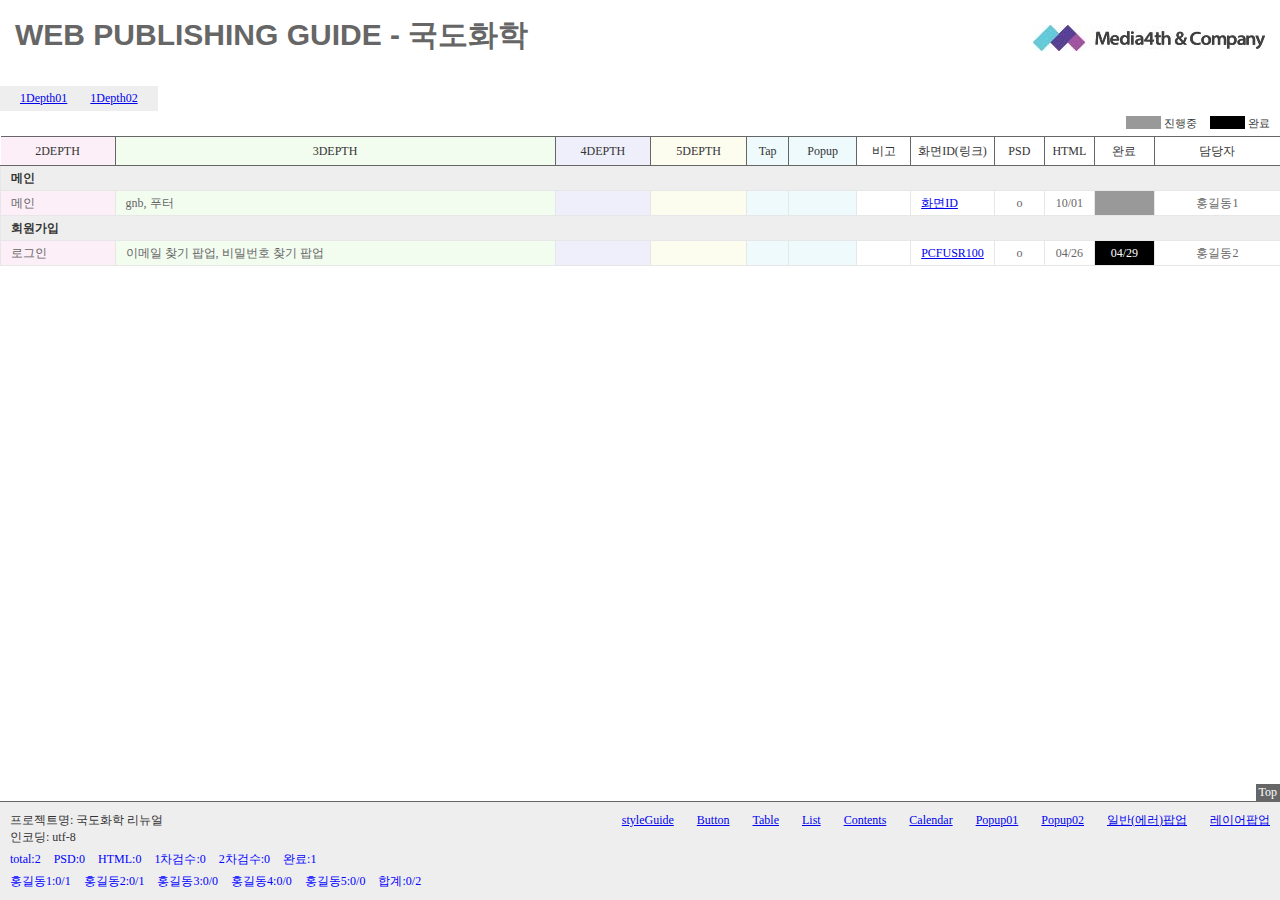
<file: fileList/index.html>
<!DOCTYPE html>
<html lang="ko">
<head>
<meta charset="utf-8">
<title>WEB PUBLISHING GUIDE</title>
<style type="text/css">
body {padding:0; margin:0; font-size:0.75em; font-family:dotum,"돋움"; color:#333333;}
#header {overflow:hidden;  padding:15px 15px 30px;}
#header h1 {float:left; padding:0; margin:0; font-size:2.5em; color:#666666; font-family:Arial;}
#header .logo {float:right; padding:0; margin:10px 0 0 0;}
#depth1 ul {display: inline-block; white-space:nowrap; padding:5px 10px; margin:0; list-style:none; background:#eeeeee;}
#depth1 ul li {display:inline; padding:0; margin:0 10px;}
.stepInfo {clear:both; padding:0; margin:5px 0; text-align:right;}
.stepInfo li {display:inline; margin-right:10px; font-size:0.9em;}
.stepInfo li span {display:inline-block; width:35px; height:13px; margin-right:3px; vertical-align:top;}
.listTbl {width:100%; padding:0; margin:0; border:0; border-bottom:1px solid #e7e7e7; border-collapse:collapse;}
.listTbl thead th {height:26px; font-weight:normal; border:1px solid #666666; white-space:nowrap;}
.listTbl tbody th {height:24px; padding:0 10px; text-align:left; border:1px solid #e7e7e7; background:#eeeeee;}
.listTbl tbody td {height:24px; padding:0 10px; border:1px solid #e7e7e7; border-bottom:0; color:#666666}
.listTbl th.depth2 {background:#fceff7; border-left:0;}
.listTbl td.depth2 {white-space:nowrap; text-align:left; background:#fceff7; border-top-color:#e7e7e7;}
.listTbl th.depth3 {background:#f2fcef;}
.listTbl td.depth3 {white-space:nowrap; text-align:left; background:#f2fcef; border-top-color:#e7e7e7;}
.listTbl th.depth4 {background:#efeffc;}
.listTbl td.depth4 {white-space:nowrap; text-align:left; background:#efeffc; border-top-color:#e7e7e7;}
.listTbl th.depth5 {background:#fcfcef;}
.listTbl td.depth5 {white-space:nowrap; text-align:left; background:#fcfcef; border-top-color:#e7e7e7;}
.listTbl th.popup {background:#effafc;}
.listTbl td.popup {white-space:nowrap; text-align:left; background:#effafc; border-top-color:#e7e7e7;}
.listTbl td.link {text-align:left;}
.listTbl td.link a {white-space:nowrap;}
.listTbl td.psd,
.listTbl td.endHtml,
.listTbl td.check1,
.listTbl td.check2,
.listTbl td.end,
.listTbl td.name {text-align:center; white-space:nowrap;}
.listTbl th.name,
.listTbl th.last,
.listTbl td.name {border-right:0 !important;}
.listTbl tr:hover td {background:#548bcc !important; color:#ffffff;}
.step1,
.listTbl tr td.step1 {background:#999999 !important; color:#ffffff !important;}
.step2,
.listTbl tr td.step2 {background:#000000 !important; color:#ffffff !important;}
#footer {position:fixed; left:0; bottom:0; width:100%;}
#footer .goTop {text-align:right;}
#footer .goTop a {display:inline-block; padding:1px 3px; text-decoration:none; background:#666666; color:#fff;}
#footer .footBg {overflow:hidden; padding:10px 0 10px 10px; background:#eeeeee; border-top:1px solid #666666;}
#footer .progress,
#footer .nameList {padding:5px 0 0; margin:0; }
#footer .progress li,
#footer .nameList li {display:inline; padding:0; margin:0 10px 0 0; color:blue; }
#footer .nameList {display:block;}
#footer .tempMenu {float:right; white-space:nowrap; padding:0; margin:0; list-style:none;}
#footer .tempMenu li {display:inline; padding:0; margin:0 10px;}
#footer .info {padding:0; margin:0; list-style:none;}
#container {padding-bottom:150px;}

.ajax,.listTbl tr.ajax td {background:yellow;}
</style>
<script src="../js/jquery-1.11.2.min.js"></script>
<script>
$(function(){
	 var total = $($('.depth2')).length - 1; /* 총 갯수 */
	 $('.numTotal span').append(total);

	 var psd = $($('.psd span:contains(O)')).length; /* psd 완료 */
	 $('.numPsd span').append(psd);

	 var endHtml = $($('.endHtml.step2')).length; /* html 완료 */
	 $('.numHtml span').append(endHtml);

	 var check1 = $($('.check1.step2')).length; /* 1차검수 완료 */
	 $('.numCheck1 span').append(check1);

	 var check2 = $($('.check1.step2')).length; /* 2차검수 완료 */
	 $('.numCheck2 span').append(check2);

	 var end = $($('.end.step2')).length;  /* 완료 */
	 $('.numEnd span').append(end);

	 var hgd1 = $($('.name span:contains(홍길동1)')).length; /* 담당자:홍길동1 지정수*/
	 $('.numHgd1 span.tat').append(hgd1);
	 var hgd1E = $($('.name span:contains(홍길동1)').parents().children('.endHtml.step2')).length; /* 담당자:홍길동1 완료 */
	 $('.numHgd1 span.end').append(hgd1E);

	 var hgd2 = $($('.name span:contains(홍길동2)')).length; /* 담당자:홍길동2 지정수 */
	 $('.numHgd2 span.tat').append(hgd2);	 
	 var hgd2E = $($('.name span:contains(홍길동2)').parents().children('.endHtml.step2')).length; /* 담당자:홍길동2 완료 */
	 $('.numHgd2 span.end').append(hgd2E);
	  

	 var hgd3 = $($('.name span:contains(홍길동3)')).length; /* 담당자:홍길동3 지정수*/
	 $('.numHgd3 span.tat').append(hgd3);
	 var hgd3E = $($('.name span:contains(홍길동3)').parents().children('.endHtml.step2')).length; /* 담당자:홍길동3 완료 */
	 $('.numHgd3 span.end').append(hgd3E);
	 
	 var hgd4 = $($('.name span:contains(홍길동4)')).length; /* 담당자:홍길동4 지정수*/
	 $('.numHgd4 span.tat').append(hgd4);
	 var hgd4E = $($('.name span:contains(홍길동4)').parents().children('.endHtml.step2')).length; /* 담당자:홍길동4 완료 */
	 $('.numHgd4 span.end').append(hgd4E);

	 var hgd5 = $($('.name span:contains(홍길동5)')).length; /* 담당자:홍길동5 지정수*/
	 $('.numHgd5 span.tat').append(hgd5);
	 var hgd5E = $($('.name span:contains(홍길동5)').parents().children('.endHtml.step2')).length; /* 담당자:홍길동5 완료 */
	 $('.numHgd5 span.end').append(hgd5E);
	 
	 var total2= hgd2+ hgd3+hgd1+hgd4+hgd5; /* 합계 */
	 $('.total2 span.t2').append(total2);
	 var total3= hgd2E+ hgd3E+hgd1E+hgd4E+hgd5E; /* 합계 */
	 $('.total2 span.t3').append(total3);
});
</script>
</head>

<body>
<!-- footer -->
<!-- footer -->
<div id="footer">
	<div class="goTop"><a href="#header">Top</a></div>
	<div class="footBg">
		<ul class="tempMenu">
			<li><a href="../html/guide/styleGuide.html" target="_blank">styleGuide</a></li>
			<li><a href="../html/sub/temp/btn.html" target="_blank">Button</a></li>
			<li><a href="../html/sub/temp/table.html" target="_blank">Table</a></li>
			<li><a href="../html/sub/temp/list.html" target="_blank">List</a></li>
			<li><a href="../html/sub/temp/contents.html" target="_blank">Contents</a></li>
			<li><a href="../calendar/calendar.html" target="_blank">Calendar</a></li>
			<li><a href="../html/sub/temp/popup01.html" target="_blank">Popup01</a></li>
			<li><a href="../html/sub/temp/popup02.html" target="_blank">Popup02</a></li>
			<li><a href="../html/sub/temp/popup03.html" target="_blank">일반(에러)팝업</a></li>
			<li><a href="../html/sub/temp/popLayer.html" target="_blank">레이어팝업</a></li>
		</ul>
		<ul class="info">
			<li>프로젝트명: 국도화학 리뉴얼</li>
			<li>인코딩: utf-8</li>
		</ul>
		<ul class="progress">
			<li class="numTotal">total:<span></span></li>
			<li class="numPsd">PSD:<span></span></li>
			<li class="numHtml">HTML:<span></span></li>
			<li class="numCheck1">1차검수:<span></span></li>
			<li class="numCheck2">2차검수:<span></span></li>
			<li class="numEnd">완료:<span></span></li>
		</ul>
		<ul class="nameList">
			<li class="numHgd1">홍길동1:<span class="end"></span>/<span class="tat"></span></li>
			<li class="numHgd2">홍길동2:<span class="end"></span>/<span class="tat"></span></li>
			<li class="numHgd3">홍길동3:<span class="end"></span>/<span class="tat"></span></li>
			<li class="numHgd4">홍길동4:<span class="end"></span>/<span class="tat"></span></li>
			<li class="numHgd5">홍길동5:<span class="end"></span>/<span class="tat"></span></li>
			
			<li class="total2">합계:<span class="t3"></span>/<span class="t2"></span></li>
		</ul>
	</div>
</div>
<!-- //footer -->
<div id="wrap">
	<!-- header -->
	<div id="header">
		<h1>WEB PUBLISHING GUIDE - 국도화학</h1>
		<p class="logo"><img src="logo.jpg" alt="" /></p>
	</div>
	<!-- //header -->

<!-- container -->

<div id="container">

<div id="depth1">
	<ul>
		<li><a href="#dpeth1_1">1Depth01</a></li>
		<li><a href="#dpeth1_2">1Depth02</a></li>
	</ul>
</div>
<ul class="stepInfo">
	<li><span class="step1"></span>진행중</li>
	<li><span class="step2"></span>완료</li>
</ul>
<table class="listTbl" summary="코딩 파일 리스트입니다.">
<caption></caption>
<colgroup>
	<col />
	<col />
	<col />
	<col />
	<col />
	<col />
	<col />
	<col width="40" />
	<col width="50" />
	<col width="50" />
	<col width="60" />
</colgroup>
<thead>
<tr>
	<th scope="col" class="depth2">2DEPTH</th>
	<th scope="col" class="depth3">3DEPTH</th>
	<th scope="col" class="depth4">4DEPTH</th>
	<th scope="col" class="depth5">5DEPTH</th>
	<th scope="col" class="popup">Tap</th>
	<th scope="col" class="popup">Popup</th>
	<th scope="col">비고</th>
	<th scope="col">화면ID(링크)</th>
	<th scope="col">PSD</th>
	<th scope="col">HTML</th>
	<th scope="col">완료</th>
	<th scope="col" class="name">담당자</th>
</tr>
<tbody>
<tr>
	<th scope="col" id="dpeth1_1" class="last" colspan="12">메인</th>
</tr>
<tr>
	<td class="depth2">메인</td>
	<td class="depth3">gnb, 푸터</td>
	<td class="depth4"></td>
	<td class="depth5"></td>
	<td class="popup"></td>
	<td class="popup"></td>
	<td></td>
	<td class="link"><a href="../html/.html" target="_blank">화면ID</a></td>
	<td class="psd"><span>o</span></td>
	<td class="endHtml step0">10/01</td>
	<td class="end step1"></td>
	<td class="name"><span>홍길동1</span></td>
</tr>
<tr>
	<th scope="col" id="dpeth1_1" class="last" colspan="12">회원가입</th>
</tr>
<tr>
	<td class="depth2">로그인</td>
	<td class="depth3">이메일 찾기 팝업, 비밀번호 찾기 팝업</td>
	<td class="depth4"></td>
	<td class="depth5"></td>
	<td class="popup"></td>
	<td class="popup"></td>
	<td></td>
	<td class="link"><a href="../html/join/PCFUSR100.html" target="_blank">PCFUSR100</a></td>
	<td class="psd"><span>o</span></td>
	<td class="endHtml step0">04/26</td>
	<td class="end step2">04/29</td>
	<td class="name"><span>홍길동2</span></td>
</tr>
</tbody>
</table>
</div>
</div>
</body>
</html>
</file>
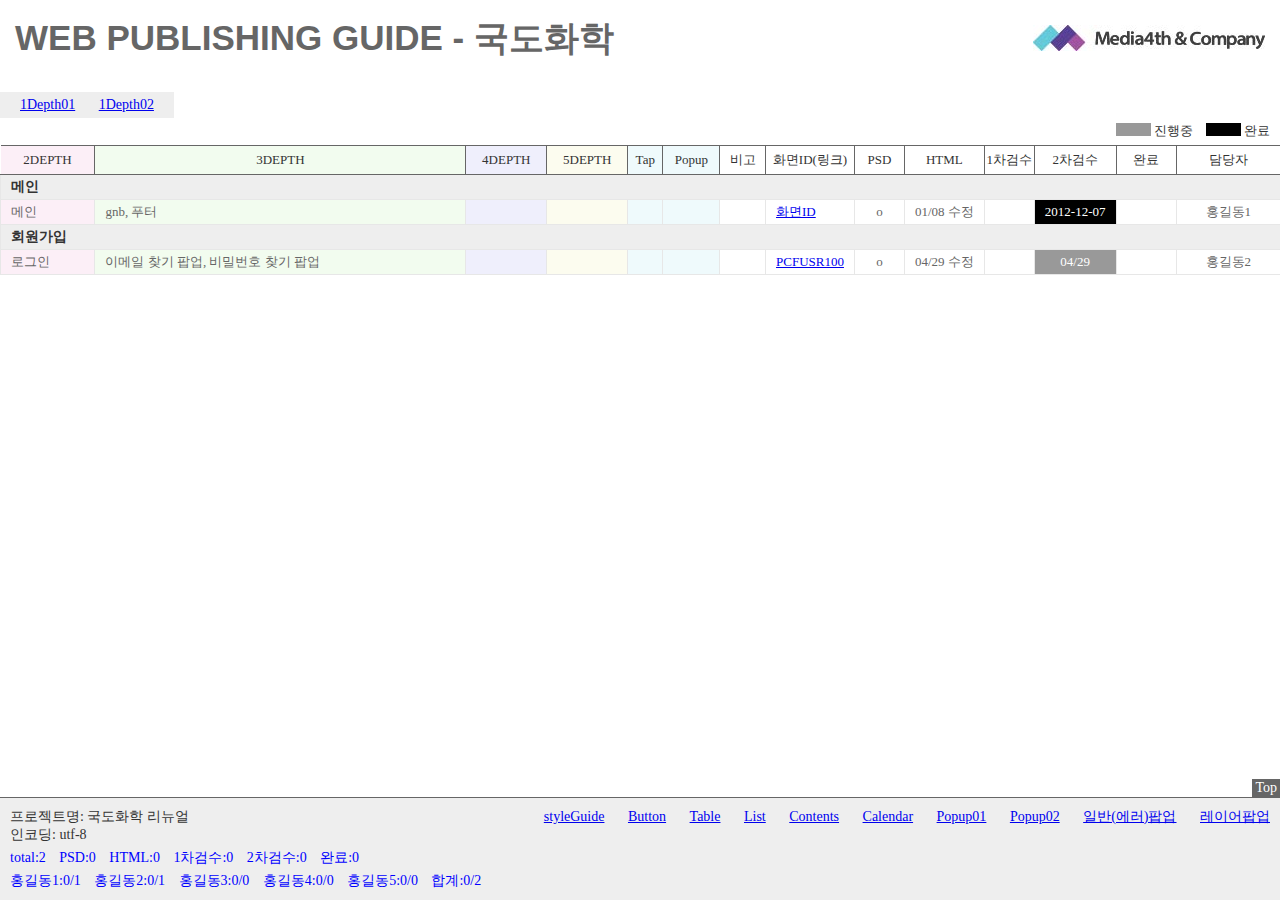
<file: fileList/index_2차검수.html>
<!DOCTYPE html>
<html lang="ko">
<head>
<meta charset="utf-8">
<title>WEB PUBLISHING GUIDE</title>
<style type="text/css">
body {padding:0; margin:0; font-size:14px; font-family:dotum,"돋움"; color:#333333;}
#header {overflow:hidden;  padding:15px 15px 30px;}
#header h1 {float:left; padding:0; margin:0; font-size:2.5em; color:#666666; font-family:Arial;}
#header .logo {float:right; padding:0; margin:10px 0 0 0;}
#depth1 ul {display: inline-block; white-space:nowrap; padding:5px 10px; margin:0; list-style:none; background:#eeeeee;}
#depth1 ul li {display:inline; padding:0; margin:0 10px;}
.stepInfo {clear:both; padding:0; margin:5px 0; text-align:right;}
.stepInfo li {display:inline; margin-right:10px; font-size:0.9em;}
.stepInfo li span {display:inline-block; width:35px; height:13px; margin-right:3px; vertical-align:top;}
.listTbl {width:100%; padding:0; margin:0; border:0; border-bottom:1px solid #e7e7e7; border-collapse:collapse;}
.listTbl thead th {height:26px; border:1px solid #666666; font-size:13px; font-weight:normal; white-space:nowrap;}
.listTbl tbody th {height:24px; padding:0 10px; text-align:left; border:1px solid #e7e7e7; background:#eeeeee;}
.listTbl tbody td {height:24px; padding:0 10px; border:1px solid #e7e7e7; border-bottom:0; font-size:13px; color:#666666}
.listTbl th.depth2 {background:#fceff7; border-left:0;}
.listTbl td.depth2 {white-space:nowrap; text-align:left; background:#fceff7; border-top-color:#e7e7e7;}
.listTbl th.depth3 {background:#f2fcef;}
.listTbl td.depth3 {white-space:nowrap; text-align:left; background:#f2fcef; border-top-color:#e7e7e7;}
.listTbl th.depth4 {background:#efeffc;}
.listTbl td.depth4 {white-space:nowrap; text-align:left; background:#efeffc; border-top-color:#e7e7e7;}
.listTbl th.depth5 {background:#fcfcef;}
.listTbl td.depth5 {white-space:nowrap; text-align:left; background:#fcfcef; border-top-color:#e7e7e7;}
.listTbl th.popup {background:#effafc;}
.listTbl td.popup {white-space:nowrap; text-align:left; background:#effafc; border-top-color:#e7e7e7;}
.listTbl td.link {text-align:left;}
.listTbl td.link a {white-space:nowrap;}
.listTbl td.psd,
.listTbl td.endHtml,
.listTbl td.check1,
.listTbl td.check2,
.listTbl td.end,
.listTbl td.name {text-align:center; white-space:nowrap;}
.listTbl th.name,
.listTbl th.last,
.listTbl td.name {border-right:0 !important;}
.listTbl tr:hover td {background:#548bcc !important; color:#ffffff;}
.step1,
.listTbl tr td.step1 {background:#999999 !important; color:#ffffff !important;}
.step2,
.listTbl tr td.step2 {background:#000000 !important; color:#ffffff !important;}
#footer {position:fixed; left:0; bottom:0; width:100%;}
#footer .goTop {text-align:right;}
#footer .goTop a {display:inline-block; padding:1px 3px; text-decoration:none; background:#666666; color:#fff;}
#footer .footBg {overflow:hidden; padding:10px 0 10px 10px; background:#eeeeee; border-top:1px solid #666666;}
#footer .progress,
#footer .nameList {padding:5px 0 0; margin:0; }
#footer .progress li,
#footer .nameList li {display:inline; padding:0; margin:0 10px 0 0; color:blue; }
#footer .nameList {display:block;}
#footer .tempMenu {float:right; white-space:nowrap; padding:0; margin:0; list-style:none;}
#footer .tempMenu li {display:inline; padding:0; margin:0 10px;}
#footer .info {padding:0; margin:0; list-style:none;}
#container {padding-bottom:150px;}

.ajax,.listTbl tr.ajax td {background:yellow;}
</style>
<script src="../js/jquery-1.11.2.min.js"></script>
<script>
$(function(){
	 var total = $($('.depth2')).length - 1; /* 총 갯수 */
	 $('.numTotal span').append(total);

	 var psd = $($('.psd span:contains(O)')).length; /* psd 완료 */
	 $('.numPsd span').append(psd);

	 var endHtml = $($('.endHtml.step2')).length; /* html 완료 */
	 $('.numHtml span').append(endHtml);

	 var check1 = $($('.check1.step2')).length; /* 1차검수 완료 */
	 $('.numCheck1 span').append(check1);

	 var check2 = $($('.check1.step2')).length; /* 2차검수 완료 */
	 $('.numCheck2 span').append(check2);

	 var end = $($('.end.step2')).length;  /* 완료 */
	 $('.numEnd span').append(end);

	 var hgd1 = $($('.name span:contains(홍길동1)')).length; /* 담당자:홍길동1 지정수*/
	 $('.numHgd1 span.tat').append(hgd1);
	 var hgd1E = $($('.name span:contains(홍길동1)').parents().children('.endHtml.step2')).length; /* 담당자:홍길동1 완료 */
	 $('.numHgd1 span.end').append(hgd1E);

	 var hgd2 = $($('.name span:contains(홍길동2)')).length; /* 담당자:홍길동2 지정수 */
	 $('.numHgd2 span.tat').append(hgd2);	 
	 var hgd2E = $($('.name span:contains(홍길동2)').parents().children('.endHtml.step2')).length; /* 담당자:홍길동2 완료 */
	 $('.numHgd2 span.end').append(hgd2E);
	  

	 var hgd3 = $($('.name span:contains(홍길동3)')).length; /* 담당자:홍길동3 지정수*/
	 $('.numHgd3 span.tat').append(hgd3);
	 var hgd3E = $($('.name span:contains(홍길동3)').parents().children('.endHtml.step2')).length; /* 담당자:홍길동3 완료 */
	 $('.numHgd3 span.end').append(hgd3E);
	 
	 var hgd4 = $($('.name span:contains(홍길동4)')).length; /* 담당자:홍길동4 지정수*/
	 $('.numHgd4 span.tat').append(hgd4);
	 var hgd4E = $($('.name span:contains(홍길동4)').parents().children('.endHtml.step2')).length; /* 담당자:홍길동4 완료 */
	 $('.numHgd4 span.end').append(hgd4E);

	 var hgd5 = $($('.name span:contains(홍길동5)')).length; /* 담당자:홍길동5 지정수*/
	 $('.numHgd5 span.tat').append(hgd5);
	 var hgd5E = $($('.name span:contains(홍길동5)').parents().children('.endHtml.step2')).length; /* 담당자:홍길동5 완료 */
	 $('.numHgd5 span.end').append(hgd5E);
	 
	 var total2= hgd1+hgd2+hgd3+hgd4+hgd5; /* 합계 */
	 $('.total2 span.t2').append(total2);
	 var total3= hgd1E+hgd2E+hgd3E+hgd4E+hgd5E; /* 합계 */
	 $('.total2 span.t3').append(total3);
});
</script>
</head>

<body>
<!-- footer -->
<!-- footer -->
<div id="footer">
	<div class="goTop"><a href="#header">Top</a></div>
	<div class="footBg">
		<ul class="tempMenu">
			<li><a href="../html/guide/styleGuide.html" target="_blank">styleGuide</a></li>
			<li><a href="../html/sub/temp/btn.html" target="_blank">Button</a></li>
			<li><a href="../html/sub/temp/table.html" target="_blank">Table</a></li>
			<li><a href="../html/sub/temp/list.html" target="_blank">List</a></li>
			<li><a href="../html/sub/temp/contents.html" target="_blank">Contents</a></li>
			<li><a href="../calendar/calendar.html" target="_blank">Calendar</a></li>
			<li><a href="../html/sub/temp/popup01.html" target="_blank">Popup01</a></li>
			<li><a href="../html/sub/temp/popup02.html" target="_blank">Popup02</a></li>
			<li><a href="../html/sub/temp/popup03.html" target="_blank">일반(에러)팝업</a></li>
			<li><a href="../html/sub/temp/popLayer.html" target="_blank">레이어팝업</a></li>
		</ul>
		<ul class="info">
			<li>프로젝트명: 국도화학 리뉴얼</li>
			<li>인코딩: utf-8</li>
		</ul>
		<ul class="progress">
			<li class="numTotal">total:<span></span></li>
			<li class="numPsd">PSD:<span></span></li>
			<li class="numHtml">HTML:<span></span></li>
			<li class="numCheck1">1차검수:<span></span></li>
			<li class="numCheck2">2차검수:<span></span></li>
			<li class="numEnd">완료:<span></span></li>
		</ul>
		<ul class="nameList">
			<li class="numHgd1">홍길동1:<span class="end"></span>/<span class="tat"></span></li>
			<li class="numHgd2">홍길동2:<span class="end"></span>/<span class="tat"></span></li>
			<li class="numHgd3">홍길동3:<span class="end"></span>/<span class="tat"></span></li>
			<li class="numHgd4">홍길동4:<span class="end"></span>/<span class="tat"></span></li>
			<li class="numHgd5">홍길동5:<span class="end"></span>/<span class="tat"></span></li>
			
			<li class="total2">합계:<span class="t3"></span>/<span class="t2"></span></li>
		</ul>
	</div>
</div>
<!-- //footer -->
<div id="wrap">
	<!-- header -->
	<div id="header">
		<h1>WEB PUBLISHING GUIDE - 국도화학</h1>
		<p class="logo"><img src="logo.jpg" alt="" /></p>
	</div>
	<!-- //header -->

<!-- container -->

<div id="container">

<div id="depth1">
	<ul>
		<li><a href="#dpeth1_1">1Depth01</a></li>
		<li><a href="#dpeth1_2">1Depth02</a></li>
	</ul>
</div>
<ul class="stepInfo">
	<li><span class="step1"></span>진행중</li>
	<li><span class="step2"></span>완료</li>
</ul>
<table class="listTbl" summary="코딩 파일 리스트입니다.">
<caption></caption>
<colgroup>
	<col />
	<col />
	<col />
	<col />
	<col />
	<col />
	<col />
	<col width="40" />
	<col width="50" />
	<col width="50" />
	<col width="50" />
	<col width="50" />
	<col width="60" />
</colgroup>
<thead>
<tr>
	<th scope="col" class="depth2">2DEPTH</th>
	<th scope="col" class="depth3">3DEPTH</th>
	<th scope="col" class="depth4">4DEPTH</th>
	<th scope="col" class="depth5">5DEPTH</th>
	<th scope="col" class="popup">Tap</th>
	<th scope="col" class="popup">Popup</th>
	<th scope="col">비고</th>
	<th scope="col">화면ID(링크)</th>
	<th scope="col">PSD</th>
	<th scope="col">HTML</th>
	<th scope="col">1차검수</th>
	<th scope="col">2차검수</th>
	<th scope="col">완료</th>
	<th scope="col" class="name">담당자</th>
</tr>
<tbody>
<tr>
	<th scope="col" id="dpeth1_1" class="last" colspan="14">메인</th>
</tr>
<tr>
	<td class="depth2">메인</td>
	<td class="depth3">gnb, 푸터</td>
	<td class="depth4"></td>
	<td class="depth5"></td>
	<td class="popup"></td>
	<td class="popup"></td>
	<td></td>
	<td class="link"><a href="../html/.html" target="_blank">화면ID</a></td>
	<td class="psd"><span>o</span></td>
	<td class="endHtml step0">01/08 수정</td>
	<td class="check1 step0"></td>
	<td class="check2 step2">2012-12-07</td>
	<td class="end step0"></td>
	<td class="name"><span>홍길동1</span></td>
</tr>
<tr>
	<th scope="col" id="dpeth1_1" class="last" colspan="14">회원가입</th>
</tr>
<tr>
	<td class="depth2">로그인</td>
	<td class="depth3">이메일 찾기 팝업, 비밀번호 찾기 팝업</td>
	<td class="depth4"></td>
	<td class="depth5"></td>
	<td class="popup"></td>
	<td class="popup"></td>
	<td></td>
	<td class="link"><a href="../html/join/PCFUSR100.html" target="_blank">PCFUSR100</a></td>
	<td class="psd"><span>o</span></td>
	<td class="endHtml step0">04/29 수정</td>
	<td class="check1 step0"></td>
	<td class="check2 step1">04/29</td>
	<td class="end step0"></td>
	<td class="name"><span>홍길동2</span></td>
</tr>
</tbody>
</table>
</div>
</div>
</body>
</html>
</file>
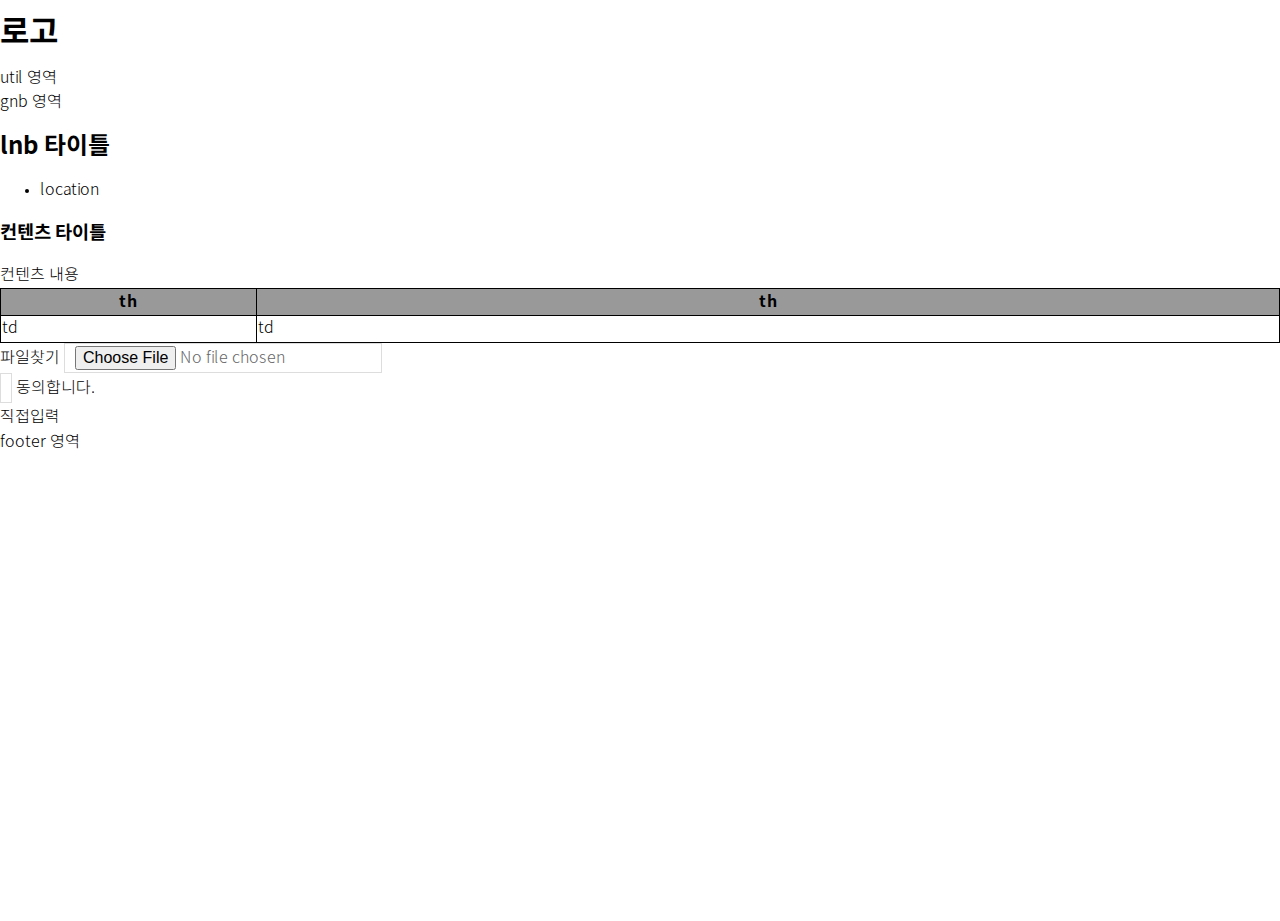
<file: html/html5Temp.html>
<!DOCTYPE html>
<html lang="ko">
<head>
	<meta charset="utf-8">
	<title>타이틀</title>
	<meta name="viewport" content="width=device-width, initial-scale=1.0, minimum-scale=1.0, maximum-scale=1.0">
	<!-- basic favicon -->
	<link rel="shortcut icon" href="favicon.ico">
	<!-- iPhone with high-resolution Retina display, third-generation iPad with high-resolution Retina display: -->
	<link rel="apple-touch-icon-precomposed" sizes="144x144" href="favicon144.png">
	<!-- first- and second-generation iPad: -->
	<link rel="apple-touch-icon-precomposed" sizes="72x72" href="favicon72.png">
	<!-- non-Retina iPhone, iPod Touch, and Android 2.1+ devices: -->
	<link rel="apple-touch-icon-precomposed" sizes="57x57" href="favicon57.png">
	<link rel="stylesheet" href="../css/base.css">
	<link rel="stylesheet" href="../css/common.css">
	<link rel="stylesheet" href="../css/contents.css">
	<script src="../js/jquery-1.11.2.min.js"></script>
	<script src="../js/ui.js"></script>
	<!--[if lt IE 9]>
	<script src="../js/respond.js"></script>
	<script src="../js/html5.js"></script>
	<![endif]-->
</head>
<body>
<nav class="skip">
	<ul id="skipNav">
		<li><a href="#content">본문 바로가기</a></li>
	</ul>
</nav>
<div id="wrap">
	<!-- header -->
	<header id="header">
		<h1><a href="#">로고</a></h1>
		<!-- util -->
		<nav class="util">
			 util 영역
		</nav>
		<!-- //util -->
		<!-- gnb -->
		<nav id="gnb">
			gnb 영역
		</nav>
		<!-- //gnb -->
	</header>
	<!-- //header -->

	<!-- container -->
	<div id="container">
		<!-- lnb -->
		<nav id="lnb">
			<h2 class="lnbTit">lnb 타이틀</h2>
		</nav>
		<!-- //lnb -->
		<!-- contents -->
		<section id="contents">
			<ul class="location">
				<li>location</li>
			</ul>
			<h3 class="conTit">컨텐츠 타이틀</h3>
			컨텐츠 내용
			<!-- 테이블 -->
			<table class="tblType01">
			<caption></caption>
			<colgroup>
				<col width="20%" />
				<col />
			</colgroup>
			<thead>
			<tr>
				<th scope="col">th</th>
				<th scope="col">th</th>
			</tr>
			</thead>
			<tbody>
			<tr>
				<td>td</td>
				<td>td</td>
			</tr>
			</tbody>
			</table>
			<!-- //테이블 -->

			<!-- addFile -->
			<div class="addFile">
				<span class="btnS01">파일찾기</span>
				<input type="file" class="btn">
			</div>
			<!-- //addFile -->

			<!-- input -->
			<input type="checkbox" id="agree01" name="agree01">
            <label for="agree01"><span></span>동의합니다.</label>
			<!-- //input -->

			<!-- select -->
			<div class="tblSelectbox">
			  <label>선택</label>
			  <select id="" name="" class="select">
				<option value="">직접입력</option>
				<option value="korea.com">korea.com</option>
			  </select>
			</div>
			<!-- //select -->
		</section>
		<!-- //contents -->
	</div>
	<!-- //container -->

	<!-- footer -->
	<footer id="footer">
		footer 영역
	</footer>
	<!-- //footer -->
</div>
</body>
</html>
</file>
<file: css/base.css>
@charset "utf-8";
/* Noto Sans */
@font-face {
	font-family: 'NotoSansCJK';
	font-style: normal;
	font-weight: 400;
	src: url('../font/notokr-light.eot?#iefix') format('embedded-opentype'),
		url('../font/notokr-light.woff2') format('woff2'),
		url('../font/notokr-light.woff') format('woff'),
		url('../font/notokr-light.ttf') format('truetype');
}
@font-face {
	font-family: 'NotoSansCJK';
	font-style: normal;
	font-weight: 500;
	src: url('../font/notokr-regular.eot?#iefix') format('embedded-opentype'),
		url('../font/notokr-regular.woff2') format('woff2'),
		url('../font/notokr-regular.woff') format('woff'),
		url('../font/notokr-regular.ttf') format('truetype');
}
@font-face {
	font-family: 'NotoSansCJK';
	font-style: normal;
	font-weight: 600;
	src: url('../font/notokr-medium.eot?#iefix') format('embedded-opentype'),
		url('../font/notokr-medium.woff2') format('woff2'),
		url('../font/notokr-medium.woff') format('woff'),
		url('../font/notokr-medium.ttf') format('truetype');
}
@font-face {
	font-family: 'NotoSansCJK';
	font-style: normal;
	font-weight: 700;
	src: url('../font/notokr-bold.eot?#iefix') format('embedded-opentype'),
		url('../font/notokr-bold.woff2') format('woff2'),
		url('../font/notokr-bold.woff') format('woff'),
		url('../font/notokr-bold.ttf') format('truetype');
}

html{font-size: 62.5%;}
html, body {height:100%;}
body {padding:0; margin:0; font-size:16px; font-size:1.6rem; font-family:'NotoSansCJK', sans-serif; line-height:1.5em; word-break:keep-all; -webkit-text-size-adjust:none;}

fieldset {display:block; margin:0; padding:0; border:0;}
legend {overflow:hidden; visibility:hidden; position:absolute; width:0; height:0; font-size:0;}
form {margin:0; padding:0;}
a {color:inherit;}
a:link, a:visited, a:active, a:hover {text-decoration:none;}
img {border:0; vertical-align:middle;}
em, address {font-style:normal;}
button {margin:0; padding:0; border:0; outline:0; cursor:pointer; font-size:inherit; color:#444444; background:none;}
button::-moz-focus-inner, input::-moz-focus-inner {border:0; padding:0;}

table {width:100%; border-collapse:collapse; border-spacing:0;}
caption, legend {overflow:hidden; visibility:hidden; margin:0; padding:0; width:0; height:0; font-size:0; line-height:0;}
input, textarea, select {font-size:100%; line-height:normal; font-family:'NotoSansCJK', sans-serif; margin:0; padding:0; outline:0; vertical-align:middle;}

.blind {overflow:hidden; visibility:hidden; position:absolute; width:0; height:0; font-size:0;}
.skip {overflow:hidden; position:absolute; top:-50px; left:50%; z-index:100; width:130px; height:40px; padding:0; margin:0 0 0 -50px; text-align:center; font-size:16px; line-height:180%; color:#ffffff; background-color: #333333;}
.skip a {width:100px; color:#ffffff; font-weight: bold;}
.skip li {list-style-type:none;}

.clearfix {*zoom:1;}
.clearfix:after {display:block;clear:both;content:'';}

input {height:30px; padding-left:10px; border:1px solid #dddddd; line-height:30px; color:#666666; vertical-align:middle; background:#ffffff; box-sizing:border-box; -webkit-border-radius:0; border-radius:0; -webkit-appearance:none; appearance:none;}
select {height:28px; line-height:28px; padding:0 0 0 7px; margin:0; -webkit-border-radius:0; border-radius:0; vertical-align:middle; box-sizing:border-box; opacity:0; filter:alpha(opacity=0);}
textarea {width:100%; padding:20px; box-sizing:border-box; -webkit-border-radius:0; border-radius:0; -webkit-appearance:none; appearance:none;}

span.checkbox {display:inline-block; position:relative; vertical-align:middle; background:url(../images/common/btn.png) no-repeat 0 -329px;}
span.checkbox input {position:absolute; top:0; left:0; width:22px; height:22px; opacity:0;}
span.checkbox input[type=checkbox] + label {padding-left:30px;}
span.checkbox input[type=checkbox]:checked + label {background:url(../images/common/btn.png) no-repeat -60px -387px;}
</file>
<file: css/common.css>
@charset "utf-8";
#skipNav{margin:0; padding:0; list-style: none; z-index: 100;}
#skipNav a{position:absolute; left:-100%;}
#skipNav a:focus{display: block; width:100%; height:30px; line-height:30px; top:0; left:0; background: #2959a9; color:#fff; text-align: center; z-index:999;}

/* btn */
.btnWrapL {text-align:left;  padding:0; margin:10px 0 20px;}
.btnWrapC {text-align:center;  padding:0; margin:10px 0 20px;}
.btnWrapR {text-align:right;  padding:0; margin:10px 0 20px;}

.btn01 {display:inline-block; height:32px; min-width:65px; padding:0 0 0 20px; text-align:center; font-size:14px; line-height:36px; cursor:pointer; vertical-align:middle; background:url("../img/common/btn/btn01.gif") repeat-x;}
.btn01 span {display:inline-block; height:32px; min-width:65px; padding:0 20px 0 0; background:url("../img/common/btn/btn01.gif") repeat-x right top; letter-spacing:-1px; text-decoration:none;  font-weight:bold; color:#ffffff;}

/* list */
.listType01 {padding:0 10px 16px; margin:0 0 25px; list-style:none; background:url("../img/common/bg/bgList01.gif") repeat-x bottom;}
.listType01 li {padding-left:10px; margin-bottom:5px; font-size:11px; line-height:15px; background:url("../img/common/ico/icoSq01.gif") no-repeat 0 4px;}

/* global */
.fL {float:left !important;}
.fR {float:right !important;}
.cBoth {clear:both;}
.overH {overflow:hidden;}

.rel {position:relative;}
.abs {position:absolute;}

.bold {font-weight:bold !important;}
.boldNo {font-weight:normal !important;}
.break {word-break:break-all;}
.wsNo {white-space:nowrap;}

.txtDUn {text-decoration:underline !important;}
.txtNoUn {text-decoration:none !important;}

.ssTxt {font-size:11px !important;}
.sTxt {font-size:12px !important;}
.lTxt {font-size:14px !important;}
.xlTxt {font-size:16px !important;}

.point01 {color:#1a4d99 !important;} /* blue */
.point02 {color:#375e88 !important;} /* dark blue */
.point03 {color:#c50f53 !important;} /* red */

.txtL {text-align:left !important;}
.txtC {text-align:center !important;}
.txtR {text-align:right !important;}

.vAlignT {vertical-align:top;}
.vAlignM {vertical-align:middle;}

.bgNone {background:none !important;}
.bgImgNone {background-image:none !important;}


.set {padding:0 !important; margin:0 !important;}
ul.set {padding:0; margin:0; list-style:none;}
dl.set dt,
dl.set dd {padding:0; margin:0;}

/*padding
.p0 {padding:0 !important;}
.p5 {padding:5px !important;}
.p10 {padding:10px !important;}

.pT0 {padding-top:0 !important;}
.pT5 {padding-top:5px !important;}
.pT10 {padding-top:10px !important;}

.pR0 {padding-right:0 !important;}
.pR5 {padding-right:5px !important;}
.pR10 {padding-right:10px !important;}

.pB0 {padding-bottom:0 !important;}
.pB5 {padding-bottom:5px !important;}
.pB10 {padding-bottom:10px !important;}

.pL0 {padding-left:0 !important;}
.pL5 {padding-left:5px !important;}
.pL10 {padding-left:10px !important;}
*/
/*margin
.m0 {margin:0 !important;}
.m5 {margin:5px !important;}
.m10 {margin:10px !important;}

.mT0 {margin-top:0 !important;}
.mT5 {margin-top:5px !important;}
.mT10 {margin-top:10px !important;}

.mR0 {margin-right:0 !important;}
.mR5 {margin-right:5px !important;}
.mR10 {margin-right:10px !important;}

.mB0 {margin-bottom:0 !important;}
.mB5 {margin-bottom:5px !important;}
.mB10 {margin-bottom:10px !important;}

.mL0 {margin-left:0 !important;}
.mL5 {margin-left:5px !important;}
.mL10 {margin-left:10px !important;}
*/
</file>
<file: css/contents.css>
@charset "utf-8";
/* 기본 */


.tblType01 {padding:0; margin:0; border-collapse:collapse; border:1px solid #000;}
.tblType01 thead th {border:1px solid #000; background:#999;}
.tblType01 tbody td {border:1px solid #000;}

/* Small */
@media (max-width:767px){
	
}
/* Tablet */
@media (min-width:768px) and (max-width:1024px){
	
}
/* Desktop */
@media (min-width:1025px){
	
}
</file>
